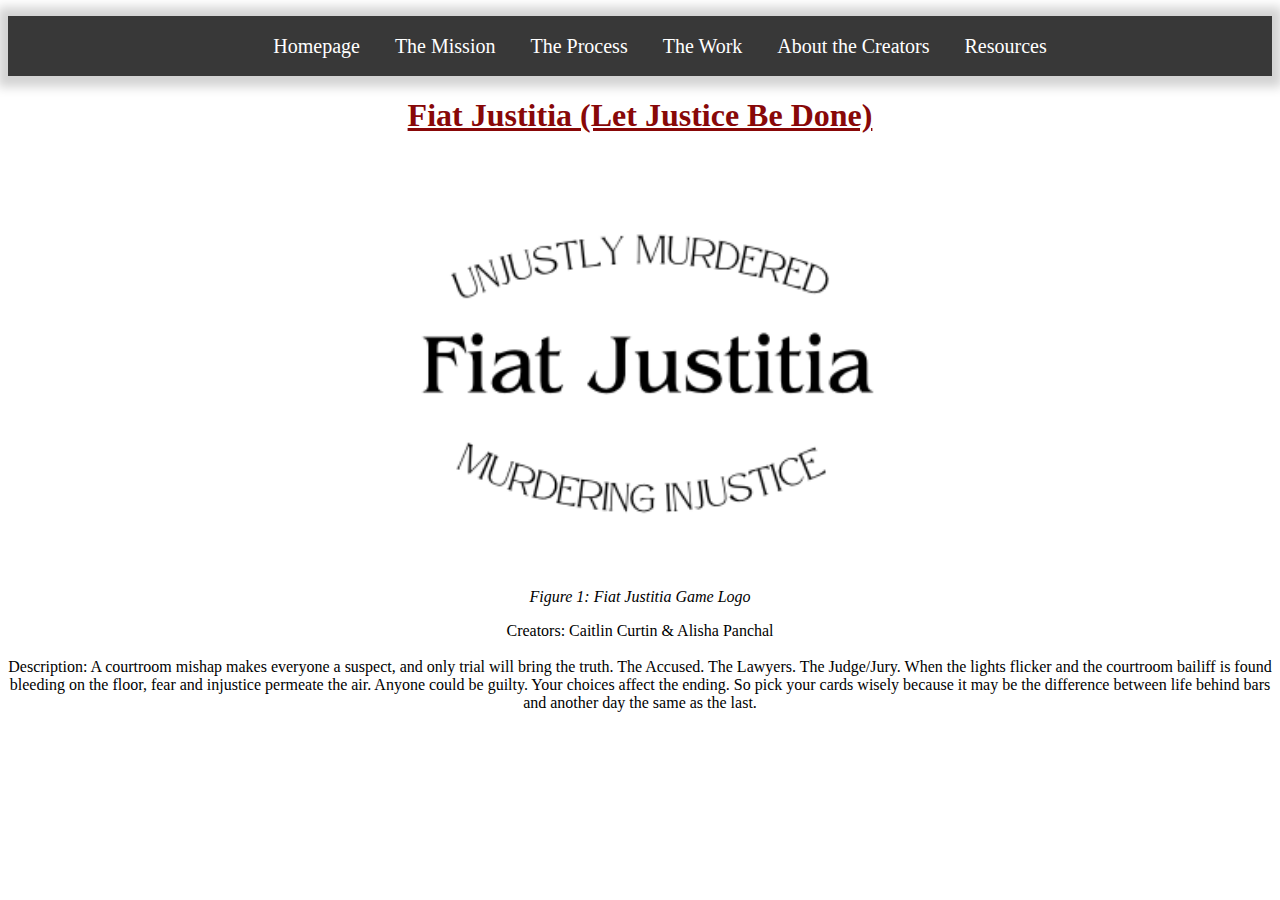
<file: index.html>
<!DOCTYPE html>
<html lang="en">
    <head>
        <meta charset="UTF-8">
        <meta name="viewport" content="width=device-width, initial-scale=1.0">
        <meta name="author" content="Alisha Panchal & Caitlin Curtin">
        <title>Fiat Justitia (Let Justice Be Done)</title>
        <link rel="stylesheet" href="styles.css">
        <link rel="icon" type="image/png" href="WebsiteFavicon_Gavel.png" sizes="32x32">
    </head>
    <body>
      <nav id="topNav">
       <ul class = "nav">
        <li>
          <a href="index.html">Homepage</a>
        </li>
        <li>
          <a href="mission.html">The Mission</a>
        </li>
        <li>
          <a href="theprocess.html">The Process</a>
        </li>
        <li>
          <a href="thework.html">The Work</a>
        </li>
        <li>
          <a href="about.html">About the Creators</a>
        </li>
        <li>
          <a href="resources.html">Resources</a>
        </li>
       </ul>
      </nav>
        <h1>Fiat Justitia (Let Justice Be Done)</h1>
        <figure>
                <img src="images/GameLogo.png" alt="Fiat Justitia Game Logo" width="594" height="432">
                <figcaption>Figure 1: Fiat Justitia Game Logo</figcaption>
        </figure> 
        <p style="text-align:center;">
        Creators: Caitlin Curtin & Alisha Panchal<br></br>
        Description: A courtroom mishap makes everyone a suspect, and only trial will bring the truth. 
        The Accused. The Lawyers. The Judge/Jury. When the lights flicker and the courtroom bailiff is 
        found bleeding on the floor, fear and injustice permeate the air. Anyone could be guilty. Your 
        choices affect the ending. So pick your cards wisely because it may be the difference between 
        life behind bars and another day the same as the last.
        </p>
    </body>
</html>
</file>
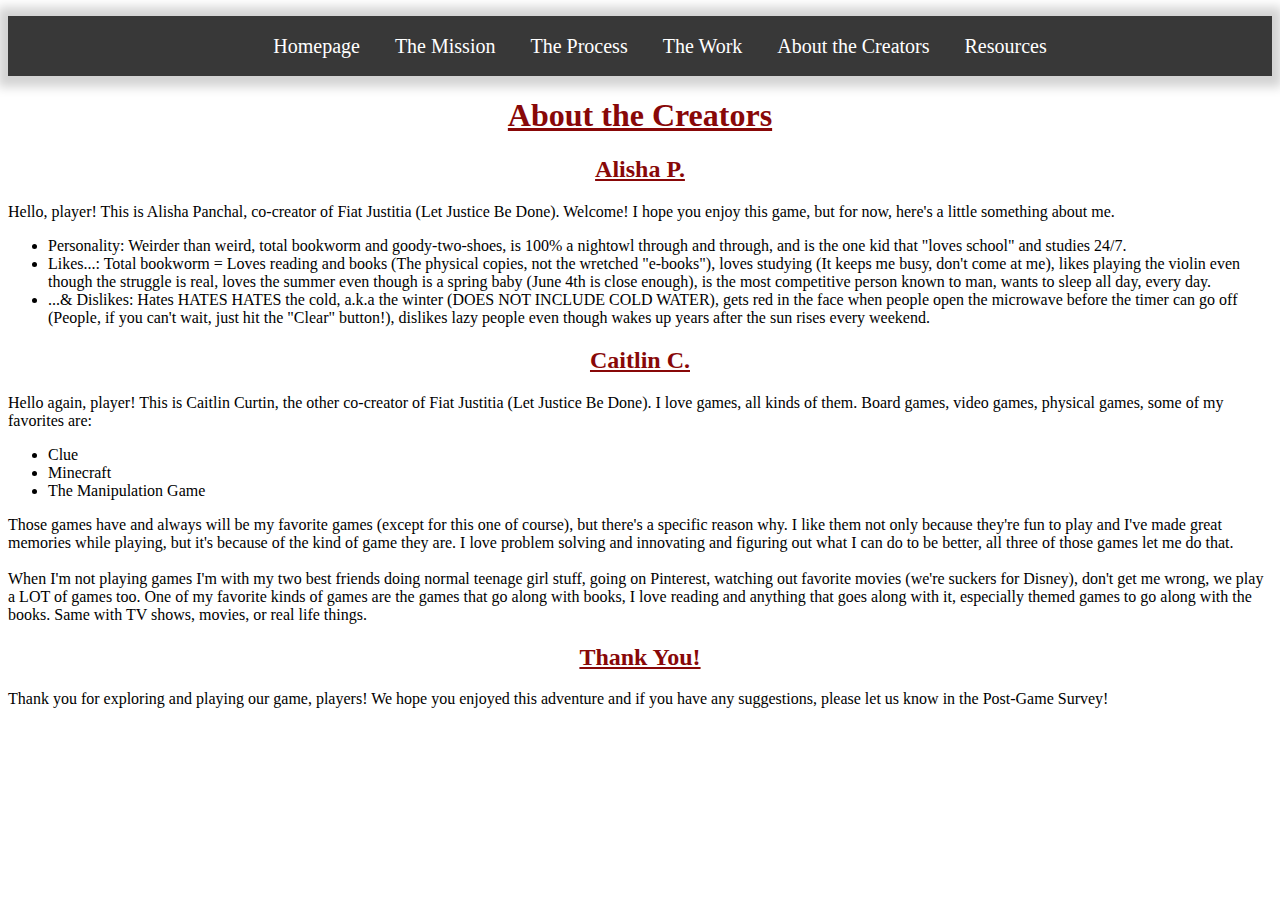
<file: about.html>
<!DOCTYPE html>
<html lang="en">
    <head>
        <meta charset="UTF-8">
        <meta name="viewport" content="width=device-width, initial-scale=1.0">
        <meta name="author" content="Alisha Panchal & Caitlin Curtin">
        <title>Fiat Justitia: About the Creators</title>
        <link rel="stylesheet" href="styles.css">
        <link rel="icon" type="image/png" href="WebsiteFavicon_Gavel.png" sizes="32x32">
    </head>
    <body>
      <nav id="topNav">
       <ul class = "nav">
        <li>
          <a href="index.html">Homepage</a>
        </li>
        <li>
          <a href="mission.html">The Mission</a>
        </li>
        <li>
          <a href="theprocess.html">The Process</a>
        </li>
        <li>
          <a href="thework.html">The Work</a>
        </li>
        <li>
          <a href="about.html">About the Creators</a>
        </li>
        <li>
          <a href="resources.html">Resources</a>
        </li>
       </ul>
      </nav>
    
        <h1 style="text-align:center;">About the Creators</h1>
        <h2 style="text-align:center;">Alisha P.</h2>
          <p>
            Hello, player! This is Alisha Panchal, co-creator of Fiat Justitia (Let Justice Be Done). Welcome! 
            I hope you enjoy this game, but for now, here's a little something about me.
              <ul>
                <li>Personality: Weirder than weird, total bookworm and goody-two-shoes, is 100% a nightowl through and through,
                and is the one kid that "loves school" and studies 24/7.</li>
                <li>Likes...: Total bookworm = Loves reading and books (The physical copies, not the wretched "e-books"), 
                loves studying (It keeps me busy, don't come at me), likes playing the violin even though the struggle is real, 
                loves the summer even though is a spring baby (June 4th is close enough), is the most competitive person known to man,
                wants to sleep all day, every day.</li>
                <li>...& Dislikes: Hates HATES HATES the cold, a.k.a the winter (DOES NOT INCLUDE COLD WATER), 
                gets red in the face when people open the microwave before the timer can go off (People, if you can't wait, just hit the "Clear" button!), 
                dislikes lazy people even though wakes up years after the sun rises every weekend.</li>
              </ul>
          </p>
        <h2 style="text-align:center;">Caitlin C.</h2>
           <p>
            Hello again, player! This is Caitlin Curtin, the other co-creator of Fiat Justitia (Let Justice Be Done). 
            I love games, all kinds of them. Board games, video games, physical games, some of my favorites are: 
            <ul>
                <li>Clue</li>
                <li>Minecraft</li>
                <li>The Manipulation Game</li>
            </ul>
           </p>
           <p>
            Those games have and always will be my favorite games (except for this one of course), but there's a specific reason why. 
            I like them not only because they're fun to play and I've made great memories while playing, but it's because of the kind of game they are. 
            I love problem solving and innovating and figuring out what I can do to be better, all three of those games let me do that.<br></br>
            When I'm not playing games I'm with my two best friends doing normal teenage girl stuff, going on Pinterest, watching out favorite movies (we're 
            suckers for Disney), don't get me wrong, we play a LOT of games too. One of my favorite kinds of games are the games that go along with books, I love 
            reading and anything that goes along with it, especially themed games to go along with the books. Same with TV shows, movies, or real life things. 
           </p>
        <h2 style="text-align:center;">Thank You!</h2>
           <p>
               Thank you for exploring and playing our game, players! We hope you enjoyed this adventure and if you have any suggestions,
               please let us know in the Post-Game Survey!
           </p>
    </body>
</html>
</file>
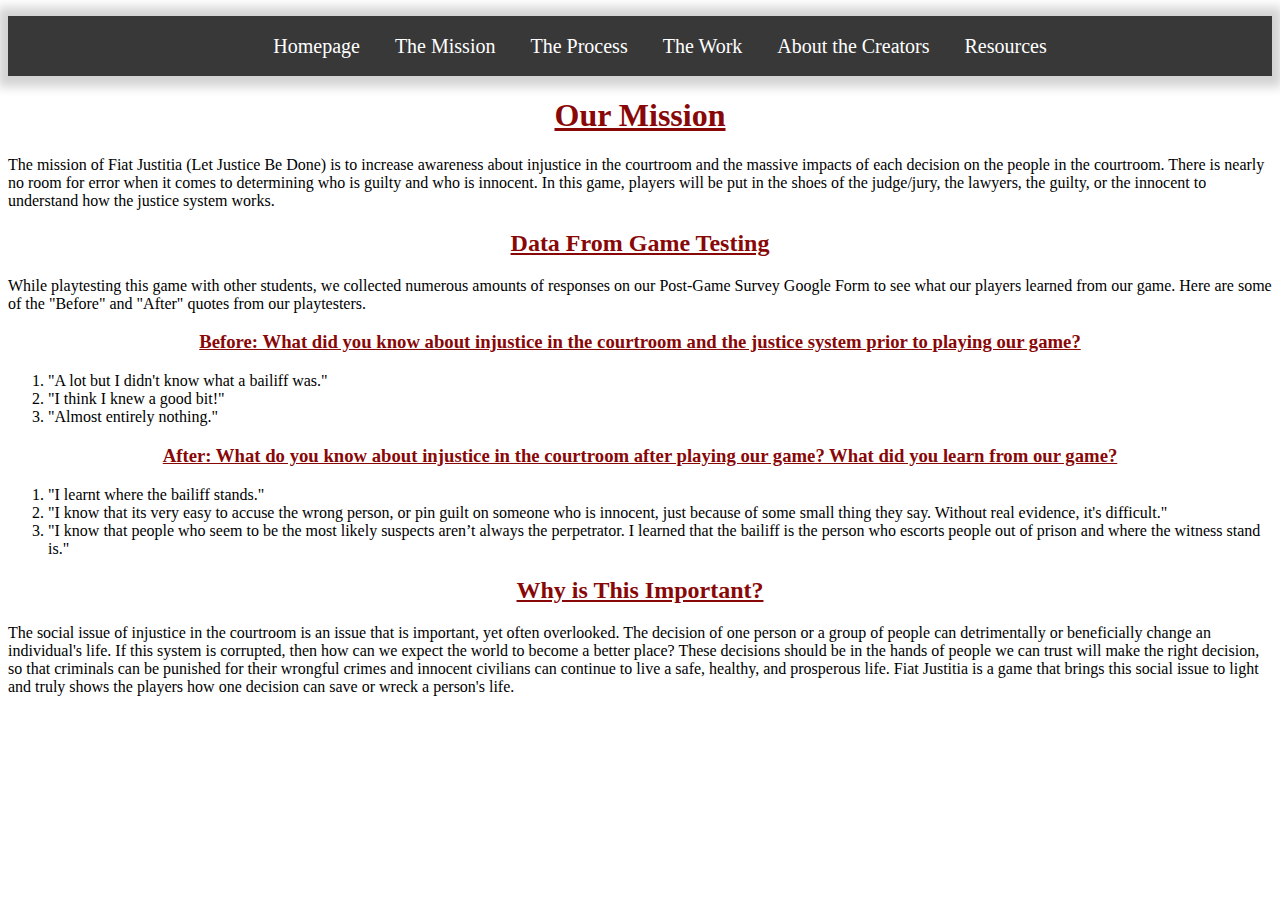
<file: mission.html>
<!DOCTYPE html>
<html lang="en">
    <head>
        <meta charset="UTF-8">
        <meta name="viewport" content="width=device-width, initial-scale=1.0">
        <meta name="author" content="Alisha Panchal & Caitlin Curtin">
        <title>Fiat Justitia: The Mission</title>
        <link rel="stylesheet" href="styles.css">
	<link rel="icon" type="image/png" href="WebsiteFavicon_Gavel.png" sizes="32x32">
    </head>
    <body>
      <nav id="topNav">
       <ul class = "nav">
        <li>
          <a href="index.html">Homepage</a>
        </li>
        <li>
          <a href="mission.html">The Mission</a>
        </li>
	<li>
          <a href="theprocess.html">The Process</a>
        </li>
	<li>
          <a href="thework.html">The Work</a>
        </li>
        <li>
          <a href="about.html">About the Creators</a>
        </li>
        <li>
          <a href="resources.html">Resources</a>
        </li>
       </ul>
      </nav>
        <h1>Our Mission</h1>
          <p>The mission of Fiat Justitia (Let Justice Be Done) is to increase awareness about injustice in the 
	    courtroom and the massive impacts of each decision on the people in the courtroom. There is nearly no room for error
	    when it comes to determining who is guilty and who is innocent. In this game, players will be put in the shoes of the judge/jury, 
	    the lawyers, the guilty, or the innocent to understand how the justice system works.</p>
          </p>
	<h2>Data From Game Testing</h2>
	  <p>
	   While playtesting this game with other students, we collected numerous amounts of responses on our Post-Game Survey
	   Google Form to see what our players learned from our game. Here are some of the "Before" and "After" quotes 
	   from our playtesters.
	  </p>
	<h3>Before: What did you know about injustice in the courtroom and the justice system prior to playing our game?</h3>
	  <p>
	    <ol>
	      <li>"A lot but I didn't know what a bailiff was."</li>
	      <li>"I think I knew a good bit!"</li>
	      <li>"Almost entirely nothing."</li>
	    </ol>
	  </p>
	<h3>After: What do you know about injustice in the courtroom after playing our game? What did you learn from our game?</h3>
	  <p>
	    <ol>
	      <li>"I learnt where the bailiff stands."</li>
	      <li>"I know that its very easy to accuse the wrong person, or pin guilt on someone who is innocent, 
		   just because of some small thing they say. Without real evidence, it's difficult."</li>
	      <li>"I know that people who seem to be the most likely suspects aren’t always the perpetrator. 
		   I learned that the bailiff is the person who escorts people out of prison and where the witness stand is."</li>
	    </ol>
	  </p>
	<h2>Why is This Important?</h2>
	<p>
	The social issue of injustice in the courtroom is an issue that is important, yet often overlooked.
	The decision of one person or a group of people can detrimentally or beneficially change an individual's life. 
	If this system is corrupted, then how can we expect the world to become a better place? These decisions 
	should be in the hands of people we can trust will make the right decision, so that criminals can be punished for 
	their wrongful crimes and innocent civilians can continue to live a safe, healthy, and prosperous life. Fiat Justitia
	is a game that brings this social issue to light and truly shows the players how one decision can save or wreck a
	person's life. 
	</p>
    </body>
</html>
</file>
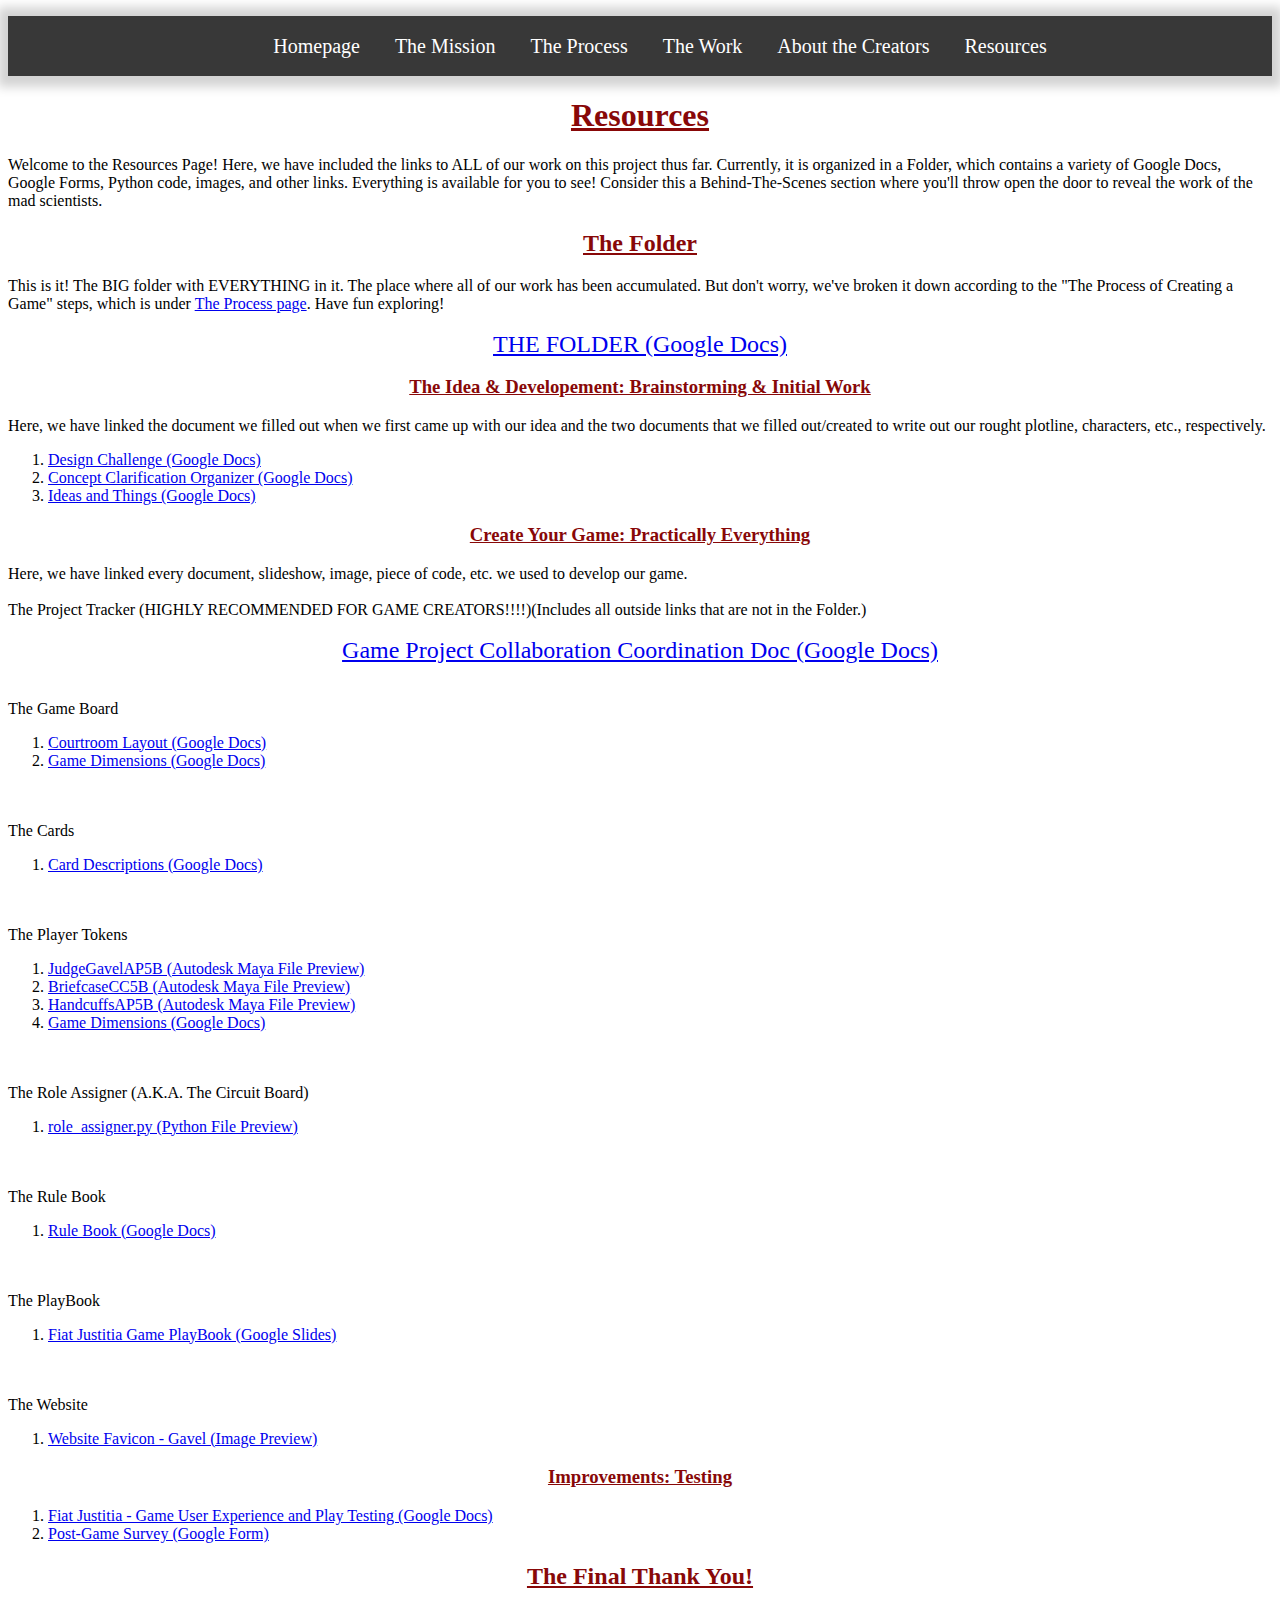
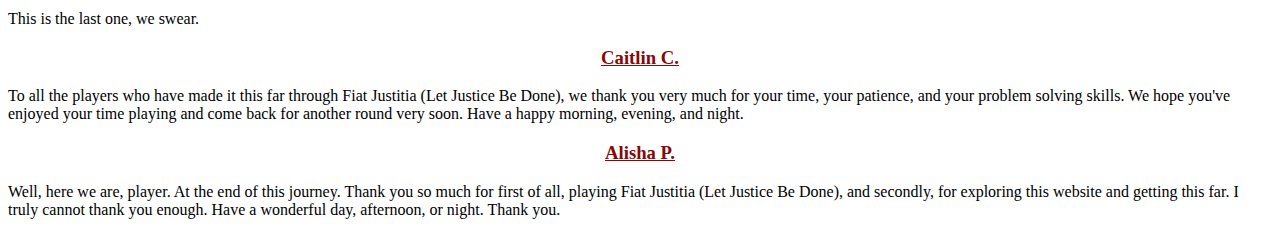
<file: resources.html>
<!DOCTYPE html>
<html lang="en">
    <head>
        <meta charset="UTF-8">
        <meta name="viewport" content="width=device-width, initial-scale=1.0">
        <meta name="author" content="Alisha Panchal & Caitlin Curtin">
        <title>Fiat Justitia: Resources</title>
        <link rel="stylesheet" href="styles.css">
        <link rel="icon" type="image/png" href="WebsiteFavicon_Gavel.png" sizes="32x32">
    </head>
    <body>
      <nav id="topNav">
       <ul class = "nav">
        <li>
          <a href="index.html">Homepage</a>
        </li>
        <li>
          <a href="mission.html">The Mission</a>
        </li>
        <li>
          <a href="theprocess.html">The Process</a>
        </li>
        <li>
          <a href="thework.html">The Work</a>
        </li>
        <li>
          <a href="about.html">About the Creators</a>
        </li>
        <li>
          <a href="resources.html">Resources</a>
        </li>
       </ul>
      </nav>
        <h1>Resources</h1>
            <p>
            Welcome to the Resources Page! Here, we have included the links to ALL of our work on this project thus far. Currently, it is organized in a 
            Folder, which contains a variety of Google Docs, Google Forms, Python code, images, and other links. Everything is available for you to see! Consider this 
            a Behind-The-Scenes section where you'll throw open the door to reveal the work of the mad scientists.
            </p>
        <h2>The Folder</h2>
            <p>
               This is it! The BIG folder with EVERYTHING in it. The place where all of our work has been accumulated. But don't worry, we've broken it down according to the "The Process of Creating a Game" steps, 
               which is under <a href="https://alishapanchal.github.io/GameProject/theprocess.html">The Process page</a>. Have fun exploring!<br></br>
            <a href="https://drive.google.com/drive/folders/1u6DUs5FfSVp-exFEUqGUSaCF98cUiQY1?usp=share_link" target="_blank" class="resources">THE FOLDER (Google Docs)</a>
            </p>
        <h3>The Idea & Developement: Brainstorming & Initial Work</h3>
            <p>Here, we have linked the document we filled out when we first came up with our idea and the two documents that we filled out/created to write out our rought plotline, characters, etc., respectively.
                <ol>
                    <li><a href="https://docs.google.com/document/d/1GB4-N7rqutkNx_lLMwTVPSm87CktY4zKp_bHEQv3TSc/edit?usp=share_link" target="_blank">Design Challenge (Google Docs)</a></li>
                    <li><a href="https://docs.google.com/document/d/1Xu4hyISAF2xmk-iGM-Qo2P4sAh_BjmLmUoRWnH7yTk0/edit?usp=share_link" target="_blank">Concept Clarification Organizer (Google Docs)</a></li>
                    <li><a href="https://docs.google.com/document/d/1UwqHPMOYCCNUCsYzPuX7TgwYCsyJlwMiXgDubCTiAIE/edit?usp=share_link" target="_blank">Ideas and Things (Google Docs)</a></li>
                </ol>
            </p>
        <h3>Create Your Game: Practically Everything</h3>
            <p>
            Here, we have linked every document, slideshow, image, piece of code, etc. we used to develop our game.<br></br>
            The Project Tracker (HIGHLY RECOMMENDED FOR GAME CREATORS!!!!)(Includes all outside links that are not in the Folder.)<br></br>
                <a href="https://docs.google.com/document/d/1GBlo2E4Vu8E9RpYuebgbgDNTdBECf4C_s0fWXLHZ8Cw/edit?usp=share_link" target="_blank" class="resources">Game Project Collaboration Coordination Doc (Google Docs)</a>
                <br></br>
            </p>
            <p>
            The Game Board
                <ol>
                    <li><a href="https://docs.google.com/document/d/1V0Suho8DIKBCl6C6CbOoLDCF5dpV8kpU1_qb0DoJILw/edit?usp=share_link" target="_blank">Courtroom Layout (Google Docs)</a></li>
                    <li><a href="https://docs.google.com/document/d/1FLClcfrqw_ZZvI7PzQU9gDoJSAm3QQW76X4GeuO-vc4/edit?usp=share_link" target="_blank">Game Dimensions (Google Docs)</a></li>
                </ol><br></br>
            </p>
            <p>
            The Cards
                <ol>
                    <li><a href="https://docs.google.com/document/d/1dBl6pfHc814mIeTt-yVehn8KbgMxij1CzQonjs0fxLQ/edit?usp=share_link" target="_blank">Card Descriptions (Google Docs)</a></li>
                </ol><br></br>
            </p>
            <p>
            The Player Tokens
                <ol>
                    <li><a href="https://drive.google.com/file/d/1fEURynVLvTTvJknGzAukr83DuJ2wpjCH/view?usp=share_link" target="_blank">JudgeGavelAP5B (Autodesk Maya File Preview)</a></li>
                    <li><a href="https://drive.google.com/file/d/1EnVWqUdTMVmSC5iANd2dmRadoOOhoGSE/view?usp=share_link" target="_blank">BriefcaseCC5B (Autodesk Maya File Preview)</a></li>
                    <li><a href="https://drive.google.com/file/d/1NIljELzVmvWR9PEsDsZg5URXRyGBGgcC/view?usp=share_link" target="_blank">HandcuffsAP5B (Autodesk Maya File Preview)</a></li>
                    <li><a href="https://docs.google.com/document/d/1FLClcfrqw_ZZvI7PzQU9gDoJSAm3QQW76X4GeuO-vc4/edit?usp=share_link" target="_blank">Game Dimensions (Google Docs)</a></li>
                </ol><br></br>
            </p>
            <p>
            The Role Assigner (A.K.A. The Circuit Board)
                <ol>
                    <li><a href="https://drive.google.com/file/d/1XxBG8OtjVFrMPcGXzS-BTcyt9BIc5Wyt/view?usp=share_link" target="_blank">role_assigner.py (Python File Preview)</a></li>
                </ol><br></br>
            </p>
            <p>
            The Rule Book
                <ol>
                    <li><a href="https://docs.google.com/document/d/1zoCuTH1Gehd0BavTh3P_G2_qPMmXXClSokohixCmatI/edit?usp=share_link" target="_blank">Rule Book (Google Docs)</a></li>
                </ol><br></br>
            </p>
            <p>
            The PlayBook
                <ol>
                    <li><a href="https://docs.google.com/presentation/d/1zxAQrvPiUUAPPoJxvXmamkO1Ric888GSmoQ5gK8GDf0/edit?usp=sharing" target="_blank">Fiat Justitia Game PlayBook (Google Slides)</a></li>
                </ol><br></br>
            </p>
            <p>
            The Website
                <ol>
                    <li><a href="https://drive.google.com/file/d/1PDcRxz5P8aD9ydz4b7l0u2rQplpDY1JK/view?usp=share_link" target="_blank">Website Favicon - Gavel (Image Preview)</a></li>
                </ol>
            </p>
        <h3>Improvements: Testing</h3>
            <p>
                <ol>
                    <li><a href="https://docs.google.com/document/d/1mkIYSOTUFMMVZvl-w58vuAQqW_ghxkv1PNnBg61xa8o/edit?usp=share_link" target="_blank">Fiat Justitia - Game User Experience and Play Testing (Google Docs)</a></li>
                    <li><a href="https://docs.google.com/forms/d/e/1FAIpQLSe3AT7mWiTnxhVGn4_CutiG8uEQk2NK0gSIsDrgTFJ_ICJJAg/viewform?usp=share_link" target="_blank">Post-Game Survey (Google Form)</a></li>
                </ol>
            </p>
        <h2>The Final Thank You!</h2>
            <p>
            This is the last one, we swear.
            </p>
        <h3>Caitlin C.</h3>
            <p>
            To all the players who have made it this far through Fiat Justitia (Let Justice Be Done), we thank you very much for your time, your patience, and your problem solving skills. 
            We hope you've enjoyed your time playing and come back for another round very soon. Have a happy morning, evening, and night. 
            </p>
        <h3>Alisha P.</h3>
            <p>
            Well, here we are, player. At the end of this journey. Thank you so much for first of all, playing Fiat Justitia (Let Justice Be Done), and secondly, for exploring this website and getting this far. 
            I truly cannot thank you enough. Have a wonderful day, afternoon, or night. Thank you.
            </p>
    </body>
</html>
</file>
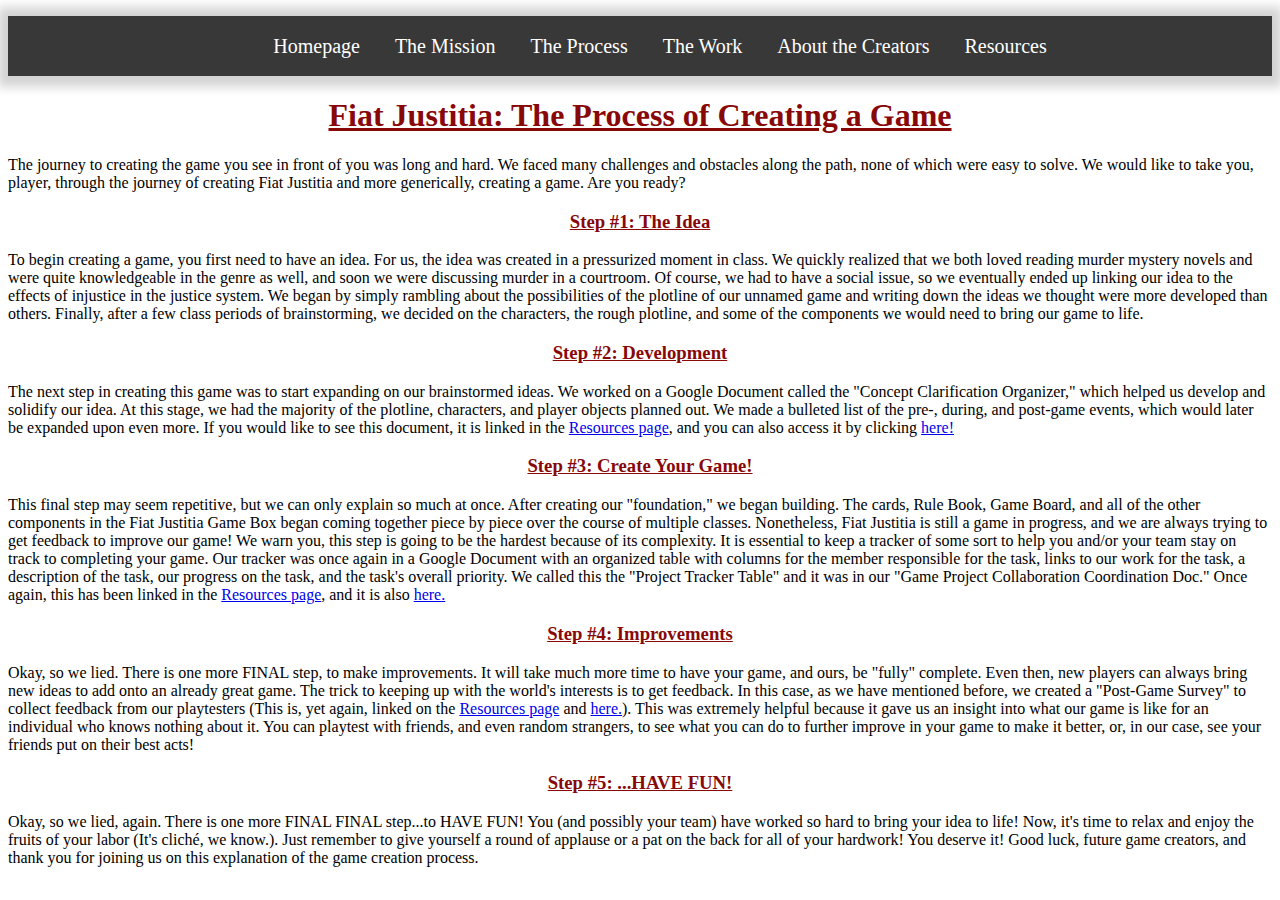
<file: theprocess.html>
<!DOCTYPE html>
<html lang="en">
    <head>
        <meta charset="UTF-8">
        <meta name="viewport" content="width=device-width, initial-scale=1.0">
        <meta name="author" content="Alisha Panchal & Caitlin Curtin">
        <title>Fiat Justitia: The Process</title>
        <link rel="stylesheet" href="styles.css">
        <link rel="icon" type="image/png" href="WebsiteFavicon_Gavel.png" sizes="32x32">
    </head>
    <body>
      <nav id="topNav">
       <ul class = "nav">
        <li>
          <a href="index.html">Homepage</a>
        </li>
        <li>
          <a href="mission.html">The Mission</a>
        </li>
        <li>
          <a href="theprocess.html">The Process</a>
        </li>
        <li>
          <a href="thework.html">The Work</a>
        </li>
        <li>
          <a href="about.html">About the Creators</a>
        </li>
        <li>
          <a href="resources.html">Resources</a>
        </li>
       </ul>
      </nav>
    <h1 style="text-align:center;">Fiat Justitia: The Process of Creating a Game</h3>
        <p>
        The journey to creating the game you see in front of you was long and hard. We faced many challenges and obstacles along the path, 
        none of which were easy to solve. We would like to take you, player, through the journey of creating Fiat Justitia and more generically, 
        creating a game. Are you ready?
        </p>
    <h3 style="text-align:center;">Step #1: The Idea</h1>
        <p>To begin creating a game, you first need to have an idea. For us, the idea was created in a pressurized moment in class. We quickly 
        realized that we both loved reading murder mystery novels and were quite knowledgeable in the genre as well, and soon we were discussing murder 
        in a courtroom. Of course, we had to have a social issue, so we eventually ended up linking our idea to the effects of injustice in the justice system. We began by 
        simply rambling about the possibilities of the plotline of our unnamed game and writing down the ideas we thought were more developed than others. 
        Finally, after a few class periods of brainstorming, we decided on the characters, the rough plotline, and some of the components we would need 
        to bring our game to life.
        </p>
   <h3 style="text-align:center;">Step #2: Development</h3>
        <p>
        The next step in creating this game was to start expanding on our brainstormed ideas. We worked on a Google Document called the 
        "Concept Clarification Organizer," which helped us develop and solidify our idea. At this stage, we had the majority of the plotline, characters, and 
        player objects planned out. We made a bulleted list of the pre-, during, and post-game events, which would later be expanded upon even more. If you would like 
        to see this document, it is linked in the <a href="https://alishapanchal.github.io/GameProject/resources.html">Resources page</a>, and you can also access it by clicking 
        <a href="https://docs.google.com/document/d/1Xu4hyISAF2xmk-iGM-Qo2P4sAh_BjmLmUoRWnH7yTk0/edit?usp=sharing" target="_blank">here!</a>
        </p>
   <h3 style="text-align:center;">Step #3: Create Your Game!</h3>
        <p>
        This final step may seem repetitive, but we can only explain so much at once. After creating our "foundation," we began building. The cards, Rule Book, Game Board, 
        and all of the other components in the Fiat Justitia Game Box began coming together piece by piece over the course of multiple classes. Nonetheless, Fiat Justitia is still a game in progress, 
        and we are always trying to get feedback to improve our game! We warn you, this step is going to be the hardest because of its complexity. It is essential to keep a tracker 
        of some sort to help you and/or your team stay on track to completing your game. Our tracker was once again in a Google Document with an organized table with columns for the member 
        responsible for the task, links to our work for the task, a description of the task, our progress on the task, and the task's overall priority. We called this the "Project 
        Tracker Table" and it was in our "Game Project Collaboration Coordination Doc." Once again, this has been linked in the <a href="https://alishapanchal.github.io/GameProject/resources.html">Resources page</a>, 
        and it is also <a href="https://docs.google.com/document/d/1GBlo2E4Vu8E9RpYuebgbgDNTdBECf4C_s0fWXLHZ8Cw/edit?usp=sharing" target="_blank">here.</a>
        </p>
   <h3 style="text-align:center;">Step #4: Improvements</h3>
        <p>
        Okay, so we lied. There is one more FINAL step, to make improvements. It will take much more time to have your game, and ours, be "fully" complete. Even then, new players 
        can always bring new ideas to add onto an already great game. The trick to keeping up with the world's interests is to get feedback. In this case, 
        as we have mentioned before, we created a "Post-Game Survey" to collect feedback from our playtesters (This is, yet again, linked on the <a href="https://alishapanchal.github.io/GameProject/resources.html">Resources page</a> 
        and <a href="https://docs.google.com/forms/d/e/1FAIpQLSe3AT7mWiTnxhVGn4_CutiG8uEQk2NK0gSIsDrgTFJ_ICJJAg/viewform?usp=share_link" target="_blank">here.</a>). 
        This was extremely helpful because it gave us an insight into what our game is like for an individual who knows nothing about it. 
        You can playtest with friends, and even random strangers, to see what you can do to further improve in your game to make it better, 
        or, in our case, see your friends put on their best acts!
        </p>
   <h3 style="text-align:center;">Step #5: ...HAVE FUN!</h3>
        <p>
        Okay, so we lied, again. There is one more FINAL FINAL step...to HAVE FUN! You (and possibly your team) have worked so hard to bring your idea to life! Now, it's time to relax and enjoy the 
        fruits of your labor (It's cliché, we know.). Just remember to give yourself a round of applause or a pat on the back for all of your hardwork! You deserve it! 
        Good luck, future game creators, and thank you for joining us on this explanation of the game creation process. 
        </p>
    </body>
</html>
</file>
<file: styles.css>
#topNav {
  background: #383838;
  box-shadow: 0px 1px 10px 10px lightgray;
  height: auto;
  text-align: center;
  width: 100%;
}
#topNav > ul > li {
  display: inline;
}
#topNav > ul > li > a
{
  color: white;
  display: inline-block;
  height: 60px;
  line-height: 60px;
  margin: 0px;
  padding: 0px 15px;
  text-decoration: none;
  transition: color 0.3s ease-in;
}
#topNav > ul > li > a:hover {
  color: #880808;;
}
h1 {
  text-decoration: underline;
  font-family: papyrus;
  text-align: center;
  color: #880808;
}
h2 {
  font-family: papyrus;
  text-decoration: underline;
  text-align: center;
  color: #880808;
}
h3 {
  font-family: papyrus;
  text-decoration: underline;
  text-align: center;
  color: #880808;
}
h4 {
  font-family: papyrus;
  text-decoration: underline;
  text-align: center;
  color: #880808;
}
html {
  background-color: white;
}
figcaption {
  text-align: center;
  font-style: italic;
  font-family: monaco;
}
img {
  display: block;
  margin-left: auto;
  margin-right: auto;
  text-align: center;
}
iframe {
  display: block;
  margin-left: auto;
  margin-right: auto;
}
p {
  max-width: auto;
  margin: auto;
  font-family: monaco;
}
ul{
  font-family: monaco;
}
ol{
  font-family: monaco;
}
video.center {
  display: block;
  margin-left: auto;
  margin-right: auto;
}
ul.nav li{
  font-family: papyrus;
  font-size: 20px
}
.choice {
  font-style: italic;
  font-family: papyrus;
  font-weight: bold;
}
a.resources {
  font-size: 150%;
  text-align: center;
  display: block;
}
</file>
